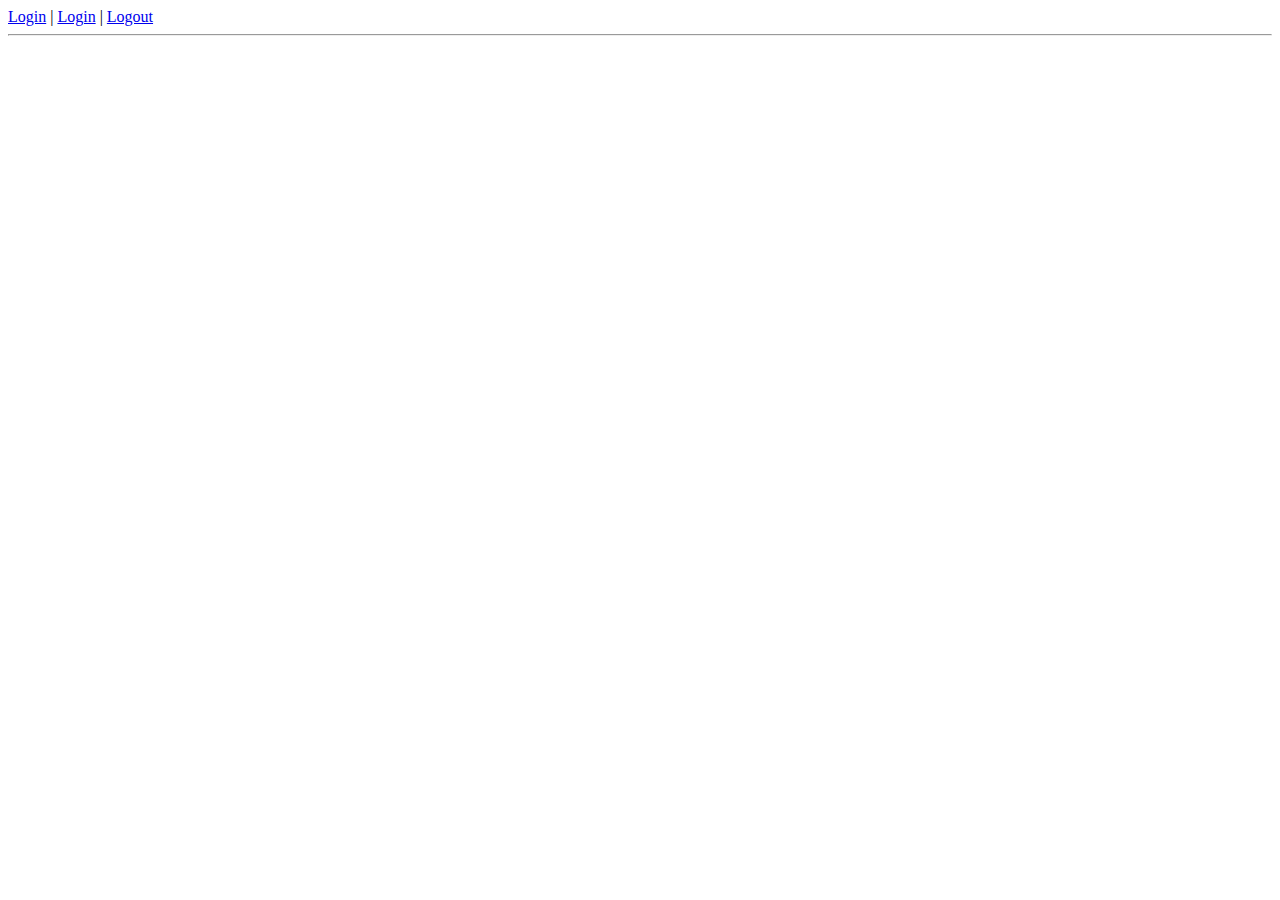
<file: war/link.html>
<html>
<head>
<meta http-equiv="content-type" content="text/html; charset=UTF-8">
<title></title>
</head>

<body>
	<a href="Signup.html">Login</a> |
	<a href="Login">Login</a> |
	<a href="Logout.java">Logout</a>
	<hr>
</body>
</html>
</file>
